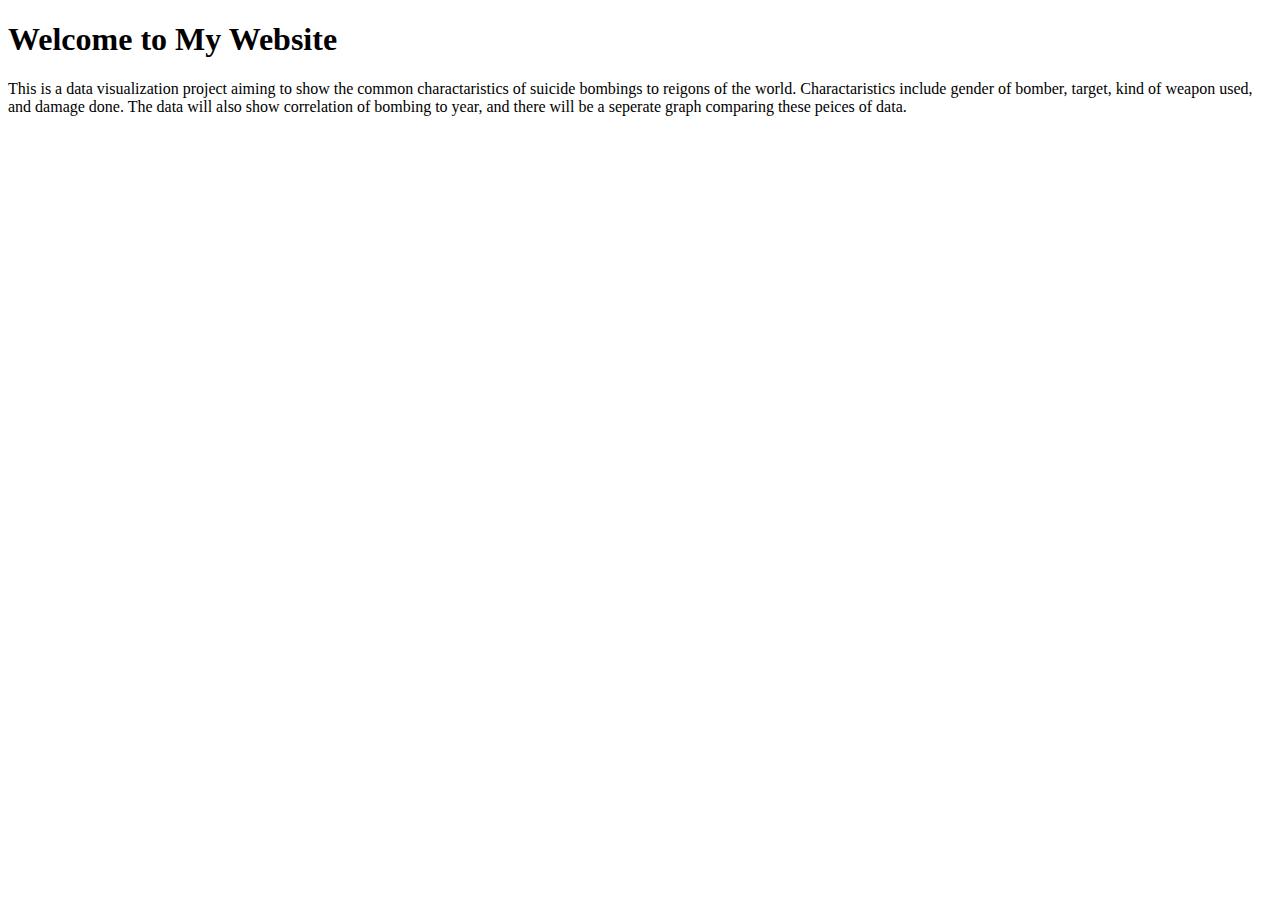
<file: about.html>
<!DOCTYPE html>
<html lang="en">
  <head>
    <meta charset="UTF-8">
    <meta name="viewport" content="width=device-width, initial-scale=1.0">
    <meta http-equiv="X-UA-Compatible" content="ie=edge">
    <title>My Website</title>
    <link rel="icon" href="./favicon.ico" type="image/x-icon">
  </head>
  <body>
    <main>
        <h1>Welcome to My Website</h1> 
        <p>This is a data visualization project aiming to show the common charactaristics of suicide bombings to reigons of the world. Charactaristics include gender of bomber, target, kind of weapon used, and damage done. The data will also show correlation of bombing to year, and there will be a seperate graph comparing these peices of data.</p> 
    </main>
  </body>
</html>
</file>
